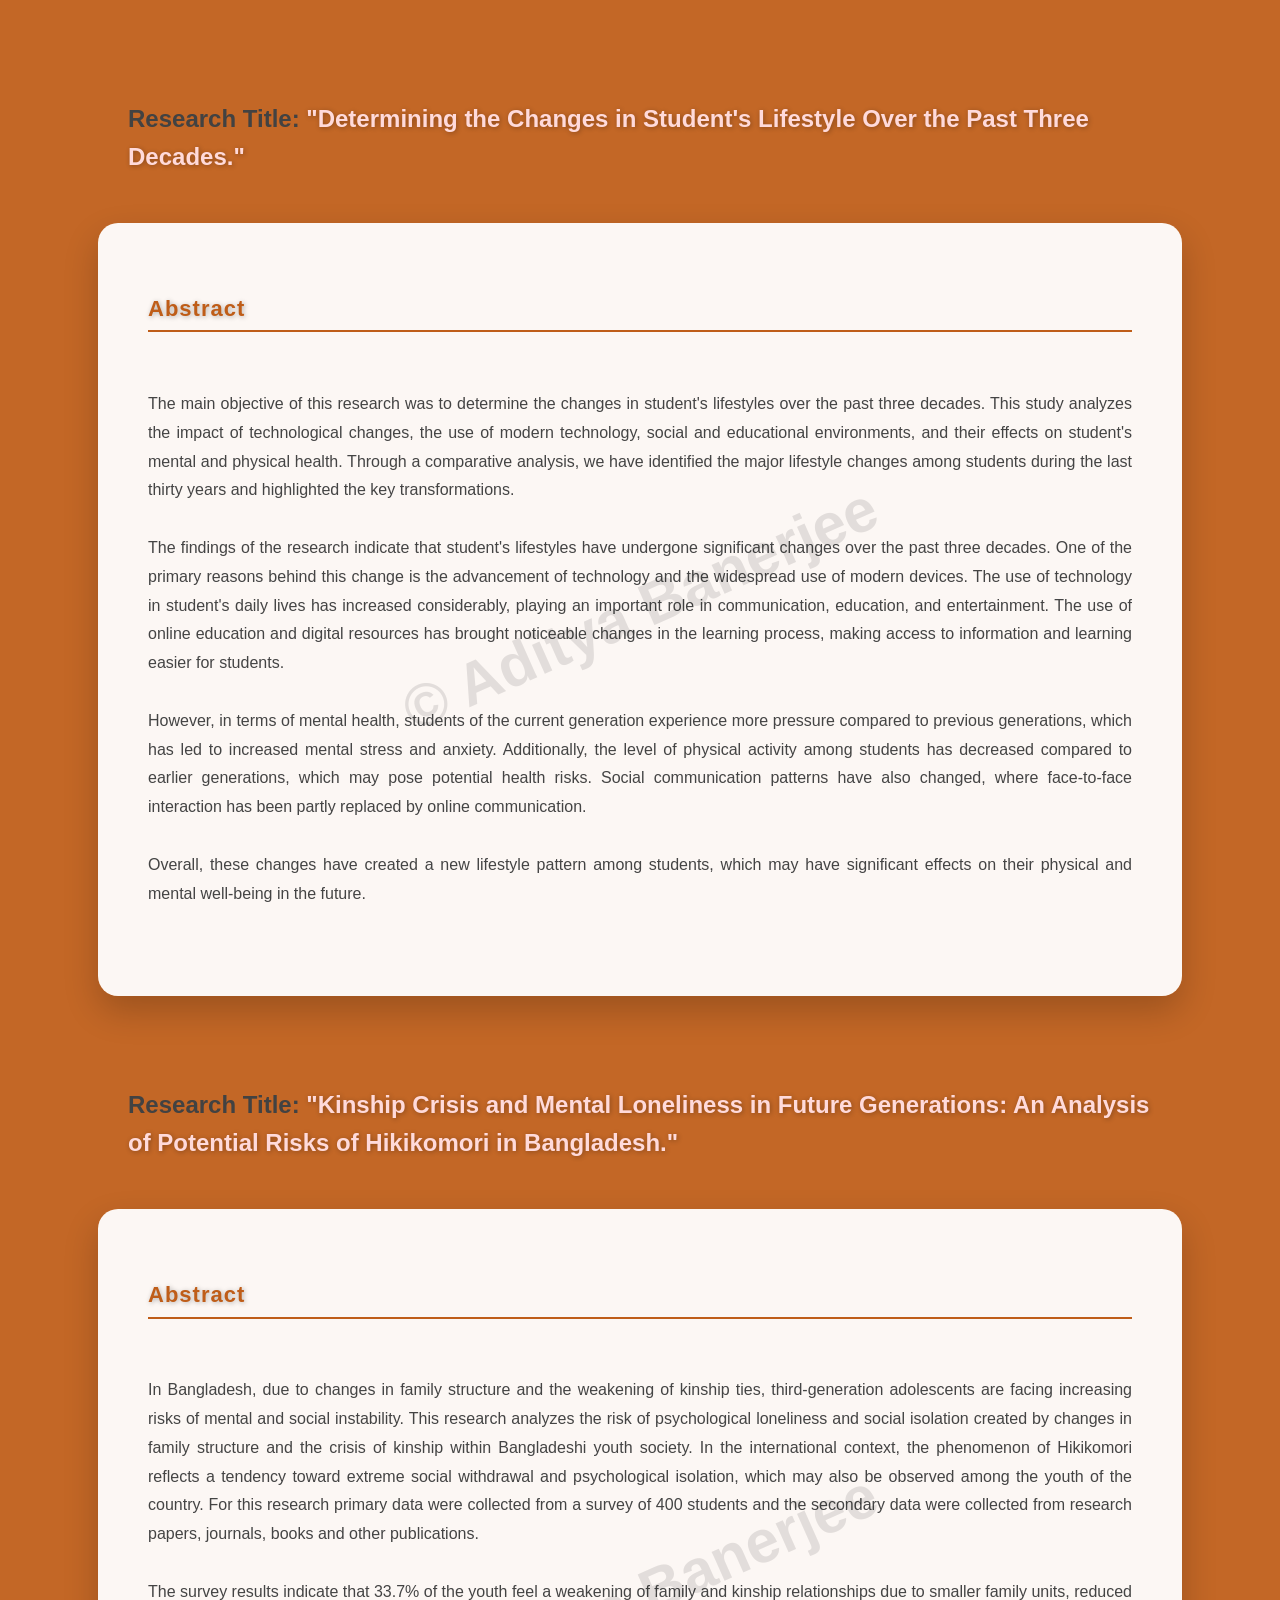
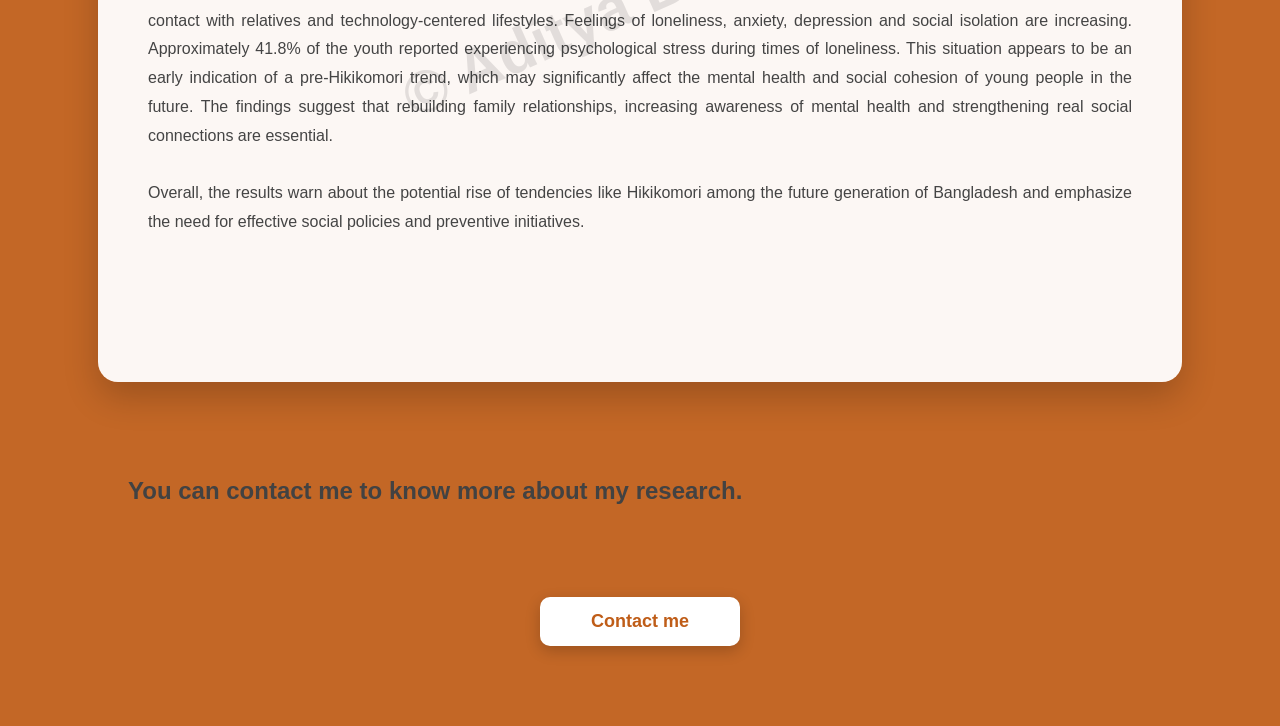
<file: research.html>
<!DOCTYPE html>
<html lang="en">
<head>



    <!-- Google tag (gtag.js) -->
    <script async src="https://www.googletagmanager.com/gtag/js?id=G-C0Q9XX1L5J"></script>
    <script>
        window.dataLayer = window.dataLayer || [];
        function gtag(){dataLayer.push(arguments);}
        gtag('js', new Date());

        gtag('config', 'G-C0Q9XX1L5J');
    </script>


    <meta name="google-site-verification" content="c5c26nm_xeWSoqckTvYKJvdWhZJzGN6LMXUdhNckPnM" />

    <meta charset="UTF-8">
    <meta name="viewport" content="width=device-width, initial-scale=1.0">
    <title>Research details</title>


    <style>
        body {
            background: #bf5d18ef;
            margin: 0;
            padding: 40px 0;
            display: flex;
            justify-content: center;
            font-family: 'Segoe UI', Tahoma, Geneva, Verdana, sans-serif;
            color: #000000;
        }

        .container {
            display: flex;
            gap: 30px;
            flex-direction: column;
            align-items: center;
            width: 80%;
            max-width: 1100px;
        } 
        
        .container div {
            width: 100%;
            height: 100%;
            background: rgba(255, 255, 255, 0.95); 
            border-radius: 20px;
            border: none;
            box-shadow: 0 15px 35px rgba(0, 0, 0, 0.2);
            position: relative;
            padding: 30px;
            transition: transform 0.3s ease;
            overflow: hidden;
        }


        .container div::after {
            content: "© Aditya Banerjee";
            position: absolute;
            top: 50%; 
            left: 50%;
            transform: translate(-50%, -50%) rotate(-24deg); 
            font-size: 60px;
            font-weight: bold;
            color: rgba(0, 0, 0, 0.1); 
        }


        h1 {
            margin-top: 60px;
            font-size: 25px;
            font-family: 'Arial', sans-serif;
            font-size: 24px;
            color: #424242;
            text-align: left;
            width: 100%;
            line-height: 1.6;
        }
        a{
            color: #ffdada;
            text-shadow: 1px 1px 5px rgba(0,0,0,0.3);
        }

        p {
            font-size: 16px;
            line-height: 1.8;
            color: #444;
            text-align: justify;
            padding: 20px;
        }

        p a {
            display: block;
            font-size: 22px;
            color: #bf5d18; 
            letter-spacing: 1px;
            border-bottom: 2px solid #bf5d18;
            padding-bottom: 2px;
            font-weight: bold;
        }
        .no-copy {
            -webkit-touch-callout: none; 
            -webkit-user-select: none;
            -khtml-user-select: none; 
            -moz-user-select: none;
            -ms-user-select: none; 
            user-select: none; 
        }

        button {
            width: 200px;
            height: 150px;
            background-color: #fff;
            color: #bf5d18;
            border: none;
            border-radius: 10px;
            font-size: 18px;
            font-weight: bold;
            cursor: pointer;
            margin: 40px 0;
            transition: all 0.4s cubic-bezier(0.175, 0.885, 0.32, 1.275);
            box-shadow: 0 5px 15px rgba(0,0,0,0.2);
        }

        button:hover {
            background-color: #3c2a2a;
            color: #fff;
            transform: scale(1.05);
        }

        @media (max-width: 768px) {
            h1 { font-size: 20px; text-align: center; }
            .container div { padding: 20px; }
            .container div::after { font-size: 40px; }
            p { font-size: 15px; }
}

    
</style>



</head>
<body>
    <div class="container">
        <h1>Research Title: <a> "Determining the Changes in Student's Lifestyle Over the Past Three Decades." </a></h1>
        <div>
            <p class="no-copy">
                <a>Abstract</a><br><br>
                The main objective of this research was to determine the changes in student's lifestyles over the past three decades. This study analyzes the impact of technological changes, the use of modern technology, social and educational environments, and their effects on student's mental and physical health. Through a comparative analysis, we have identified the major lifestyle changes among students during the last thirty years and highlighted the key transformations.<br><br>
                The findings of the research indicate that student's lifestyles have undergone significant changes over the past three decades. One of the primary reasons behind this change is the advancement of technology and the widespread use of modern devices. The use of technology in student's daily lives has increased considerably, playing an important role in communication, education, and entertainment. The use of online education and digital resources has brought noticeable changes in the learning process, making access to information and learning easier for students.<br><br>    
                However, in terms of mental health, students of the current generation experience more pressure compared to previous generations, which has led to increased mental stress and anxiety. Additionally, the level of physical activity among students has decreased compared to earlier generations, which may pose potential health risks. Social communication patterns have also changed, where face-to-face interaction has been partly replaced by online communication.<br><br>
                Overall, these changes have created a new lifestyle pattern among students, which may have significant effects on their physical and mental well-being in the future.
            </p>
        </div>

        <h1>Research Title: <a>"Kinship Crisis and Mental Loneliness in Future Generations: An Analysis of Potential Risks of Hikikomori in Bangladesh."</a> </h1>
        <div>
            <p class="no-copy">
                <a>Abstract</a><br><br>
                In Bangladesh, due to changes in family structure and the weakening of kinship ties, third-generation adolescents are facing increasing risks of mental and social instability. This research analyzes the risk of psychological loneliness and social isolation created by changes in family structure and the crisis of kinship within Bangladeshi youth society. In the international context, the phenomenon of Hikikomori reflects a tendency toward extreme social withdrawal and psychological isolation, which may also be observed among the youth of the country. For this research primary data were collected from a survey of 400 students and the secondary data were collected from research papers, journals, books and other publications.<br><br>
                The survey results indicate that 33.7% of the youth feel a weakening of family and kinship relationships due to smaller family units, reduced contact with relatives and technology-centered lifestyles. Feelings of loneliness, anxiety, depression and social isolation are increasing. Approximately 41.8% of the youth reported experiencing psychological stress during times of loneliness. This situation appears to be an early indication of a pre-Hikikomori trend, which may significantly affect the mental health and social cohesion of young people in the future. The findings suggest that rebuilding family relationships, increasing awareness of mental health and strengthening real social connections are essential.<br><br>
                Overall, the results warn about the potential rise of tendencies like Hikikomori among the future generation of Bangladesh and emphasize the need for effective social policies and preventive initiatives.
            </p>
        </div>
        <h1>You can contact me to know more about my research.</h1>
        <button onclick="location.href='index.html#contact'">Contact me</button>
    </div>
</body>
</html>
</file>
